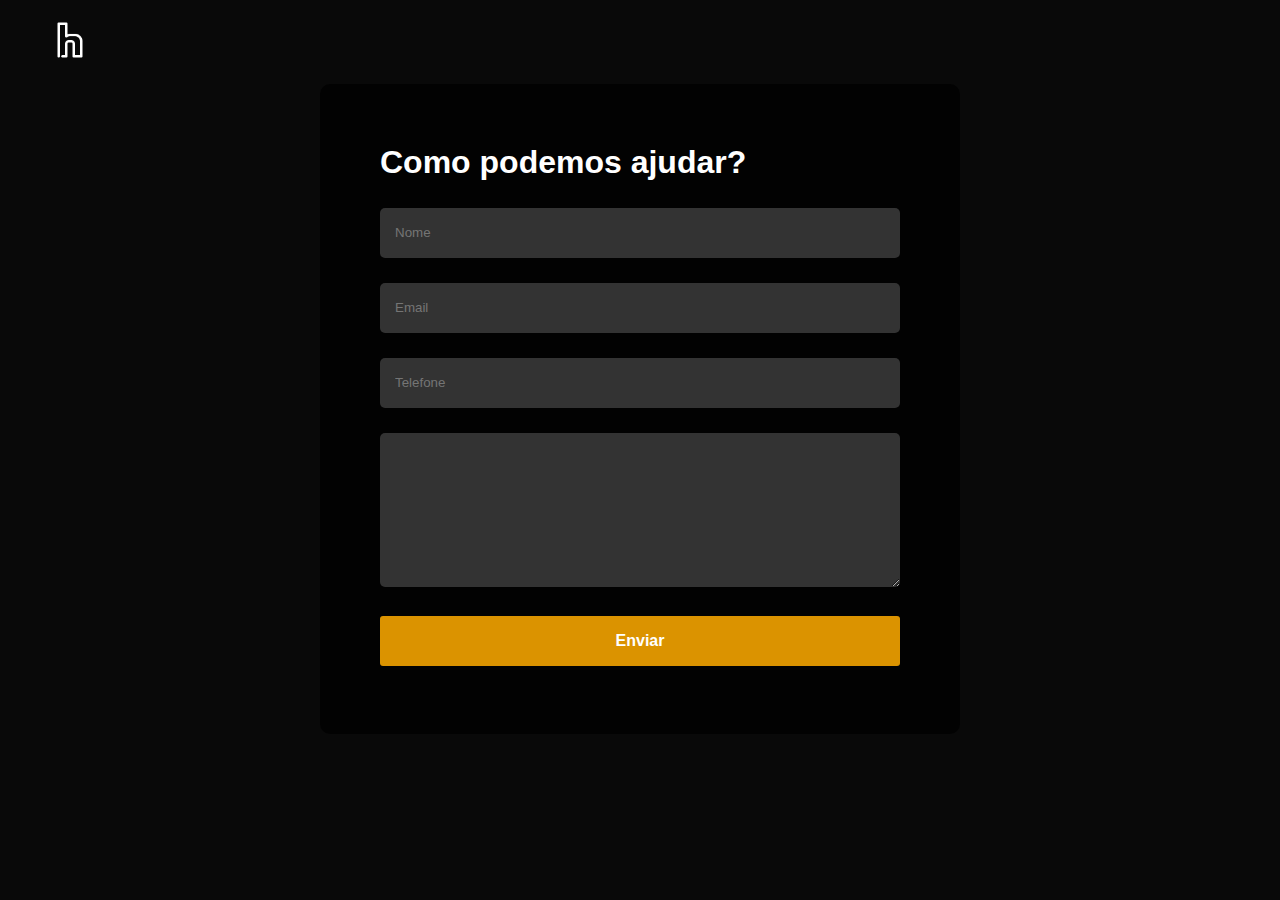
<file: EntreEmContato.html>
<!DOCTYPE html>
<html lang="pt-br">
  <head>
    <meta charset="UTF-8" />
    <meta http-equiv="X-UA-Compatible" content="IE=edge" />
    <meta name="viewport" content="width=device-width, initial-scale=1.0" />
    <title>Ajuda - HODOR</title>
    <link
      href="https://cdn.jsdelivr.net/npm/bootstrap@5.1.3/dist/css/bootstrap.min.css"
      rel="stylesheet"
      integrity="sha384-1BmE4kWBq78iYhFldvKuhfTAU6auU8tT94WrHftjDbrCEXSU1oBoqyl2QvZ6jIW3"
      crossorigin="anonymous"
    />
    <script
      src="https://cdn.jsdelivr.net/npm/bootstrap@5.1.3/dist/js/bootstrap.bundle.min.js"
      integrity="sha384-ka7Sk0Gln4gmtz2MlQnikT1wXgYsOg+OMhuP+IlRH9sENBO0LRn5q+8nbTov4+1p"
      crossorigin="anonymous"
    ></script>

    <script src="./assets/scripts/jquery-3.6.0.min.js"></script>
    <script src="./assets/scripts/jquery.maskedinput-1.4.1.min.js"></script>

    <link rel="stylesheet" href="./assets/css/EntreEmContato.css" />
  </head>

  <body>
    <div class="header">
      <div class="logo">
        <a href="home.html">
          <img src="assets/imagens/logo.png" alt="" />
        </a>
      </div>
    </div>

    <div class="login_body">
      <div class="login_box">
        <h2>Como podemos ajudar?</h2>
        <form action="index.html" id="formulario">
          <div class="col-md-12 mb-2 input_box" id="inputUsuario">
            <input
              type="text"
              placeholder="Nome"
              id="txtNome"
              class="Validar Nome"
            />
          </div>

          <div class="row">
            <div class="col-md-8 mb-3 input_box" id="inputEmail">
              <input type="email" placeholder="Email" class="Validar" />
            </div>

            <div class="col-md-4 mb-3 input_box">
              <input
                type="tel"
                placeholder="Telefone"
                id="telefone"
                class="Validar phone"
              />
            </div>
          </div>

          <div class="col-md-12 mb-2 input_box Validar">
            <textarea
              class="form-control Validar"
              placeholder="Assunto"
              id="txtassunto2"
              rows="10">
            </textarea>
          </div>

          <div>
            <button type="submit" class="submit">Enviar</button>
          </div>

        </form>
      </div>
    </div>
    <script src="./assets/scripts/EntreEmContato.js"></script>
  </body>
</html>
</file>
<file: assets/css/EntreEmContato.css>
body {
  padding: 0;
  margin: 0;
  height: 100vh;
  width: 100%;
  position: relative;
  background-image: url("https://images.pexels.com/photos/2387819/pexels-photo-2387819.jpeg?auto=compress&cs=tinysrgb&dpr=2&h=650&w=940");
  background-repeat: no-repeat;
  background-size: cover;
  font-family: Arial, Helvetica, sans-serif;
  background-color: #090909;
}

.logo img {
  width: 40px;
}

.header {
  padding: 20px 50px;
  position: relative;
  z-index: 10;
}

.login_body {
  padding: 60px;
  z-index: 90;
  position: relative;
  max-width: 650px;
  max-height: 650px;
  margin-left: 50%;
  background-color: rgb(0, 0, 0, 0.75);
  border-radius: 10px;
  box-sizing: border-box;
  transform: translateX(-50%);
}

.login_body h2 {
  font-size: 32px;
  color: #fff;
  margin-top: 0;
}

.login_body input {
  height: 50px;
  width: 100%;
  color: #fff;
  background-color: #333;
  border: none;
  border-radius: 5px;
  padding-left: 15px;
  box-sizing: border-box;
  outline: none;
}

.login_body textarea {
  width: 100%;
  color: #fff;
  background-color: #333;
  border: none;
  border-radius: 5px;
  padding-left: 15px;
  box-sizing: border-box;
  outline: none;
}

.login_body input:hover {
  background-color: #444;
}

.login_body textarea:hover {
  background-color: #444;
}

.input_box {
  margin-bottom: 25px;
}

.login_body button {
  height: 50px;
  width: 100%;
  color: #fff;
  background-color: #db9300;
  border-radius: 3px;
  font-weight: bold;
  font-size: 16px;
  border: none;
  margin-bottom: 10px;
  transition: all 0.5s;
}

.login_body button:hover {
  background-color: #7a4600;
  cursor: pointer;
}

.error-text {
  font-size: 13px;
  color: yellow;
}
</file>
